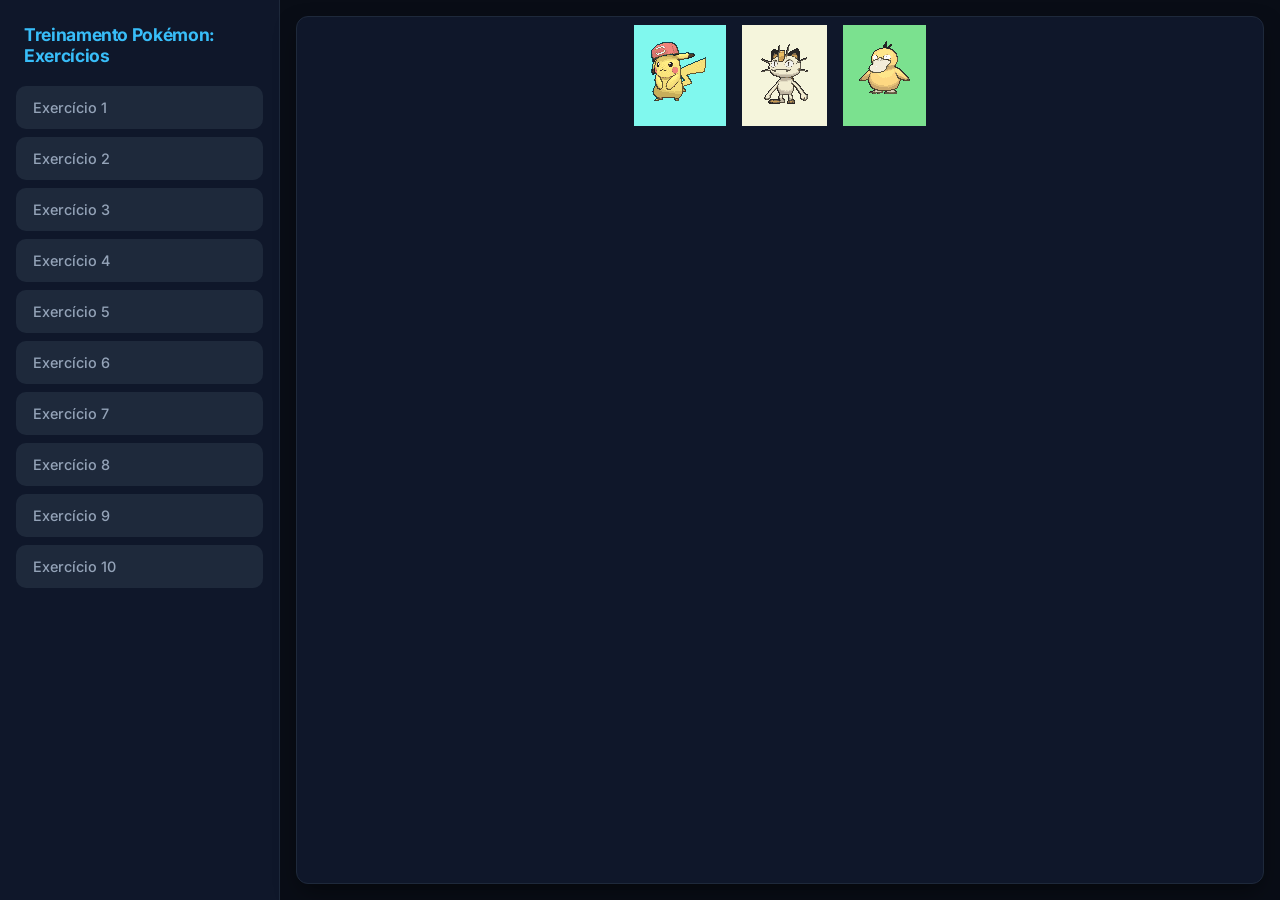
<file: index.html>
<!DOCTYPE html>
<html lang="en">
<head>
    <link rel="stylesheet" href="style.css">
    <meta charset="UTF-8">
    <meta name="viewport" content="width=device-width, initial-scale=1.0">
    <title>Document</title>
</head>
<body>
    <nav class="sidebar">
        <h1 class="title"> Treinamento Pokémon: Exercícios</h1>
        <ul class="menu-list">
            <li><a href="ex01.html" class="menu-link" target="iframe_exercicios">Exercício 1</a></li>
            <li><a href="ex02.html" class="menu-link" target="iframe_exercicios">Exercício 2</a></li>
            <li><a href="ex03.html" class="menu-link" target="iframe_exercicios">Exercício 3</a></li>
            <li><a href="ex04.html" class="menu-link" target="iframe_exercicios">Exercício 4</a></li>
            <li><a href="ex05.html" class="menu-link" target="iframe_exercicios">Exercício 5</a></li>
            <li><a href="ex06.html" class="menu-link" target="iframe_exercicios">Exercício 6</a></li>
            <li><a href="ex07.html" class="menu-link" target="iframe_exercicios">Exercício 7</a></li>
            <li><a href="ex08.html" class="menu-link" target="iframe_exercicios">Exercício 8</a></li>
            <li><a href="ex09.html" class="menu-link" target="iframe_exercicios">Exercício 9</a></li>
            <li><a href="ex10.html" class="menu-link" target="iframe_exercicios">Exercício 10</a></li>
        </ul>
    </nav>

<main class="content-area">
    <div class="iframe-container"><iframe src="ex01.html" frameborder="0" name="iframe_exercicios"></iframe></div>
</main>
</body>
</html>
</file>
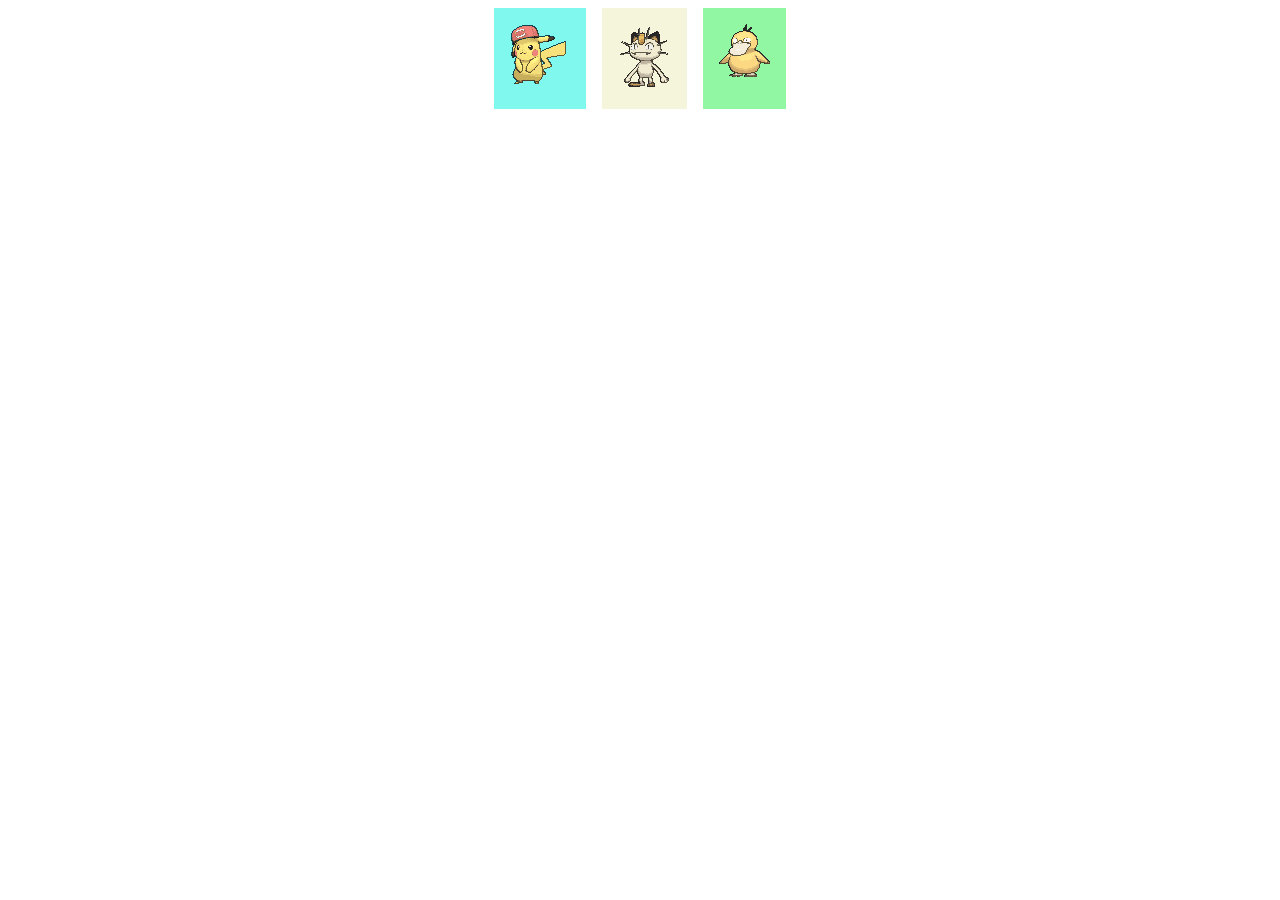
<file: ex01.html>
<!DOCTYPE html>
<html lang="en">
<head>
    <meta charset="UTF-8">
    <meta name="viewport" content="width=device-width, initial-scale=1.0">
    <title>Document</title>
    <link rel="stylesheet" href ="./ex01.css">
</head>
<body>
    <div id="ex1" class="box">
    <div class="pikachu"><img src="./img/pikachu.gif"></div>
    <div class="meowth"><img src="./img/meowth.gif"></div>
    <div class="psyduck"><img src="./img/psyduck.gif"></div>
</div>
    
</body>
</html>
</file>
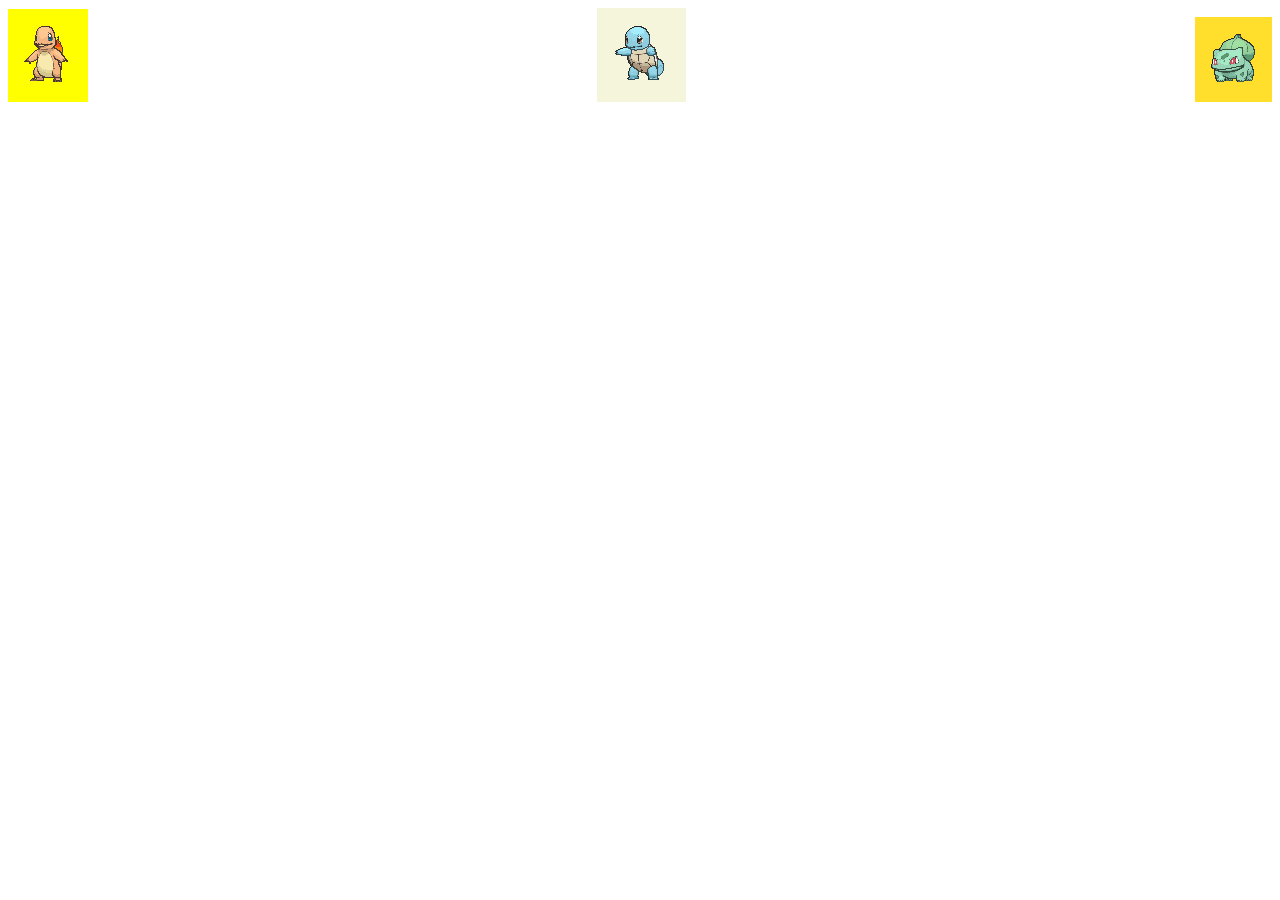
<file: ex02.html>
<!DOCTYPE html>
<html lang="en">
<head>
    <meta charset="UTF-8">
    <meta name="viewport" content="width=device-width, initial-scale=1.0">
    <title>Document</title>
    <link rel="stylesheet" href ="./ex02.css">
</head>
<body>
    <div id="ex2" class="box">
    <div class="Chamander"><img src="./img/charmander.gif"></div>
    <div class="Squirtle"><img src="./img/squirtle.gif"></div>
    <div class="Bulbasaur"><img src="./img/bulbasaur.gif"></div>
</div>
    
</body>
</html>
</file>
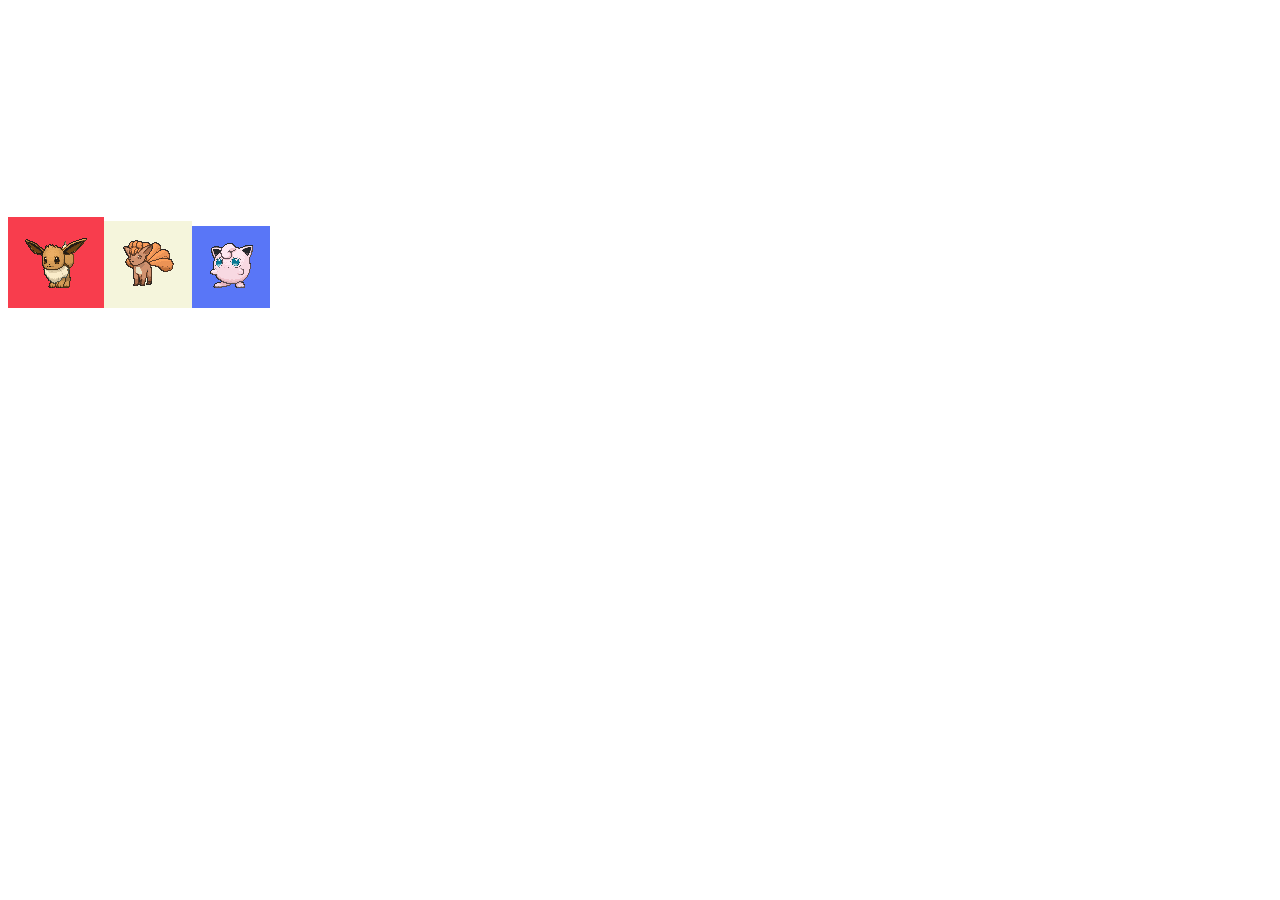
<file: ex03.html>
<!DOCTYPE html>
<html lang="en">
<head>
    <meta charset="UTF-8">
    <meta name="viewport" content="width=device-width, initial-scale=1.0">
    <title>Document</title>
    <link rel="stylesheet" href ="./ex03.css">
</head>
<body>
    <div id="ex3" class="box">
    <div class="Eevee"><img src="./img/eevee.gif"></div>
    <div class="Vulpix"><img src="./img/vulpix.gif"></div>
    <div class="Jigglypuff"><img src="./img/jigglypuff.gif"></div>
</div>
    
</body>
</html>
</file>
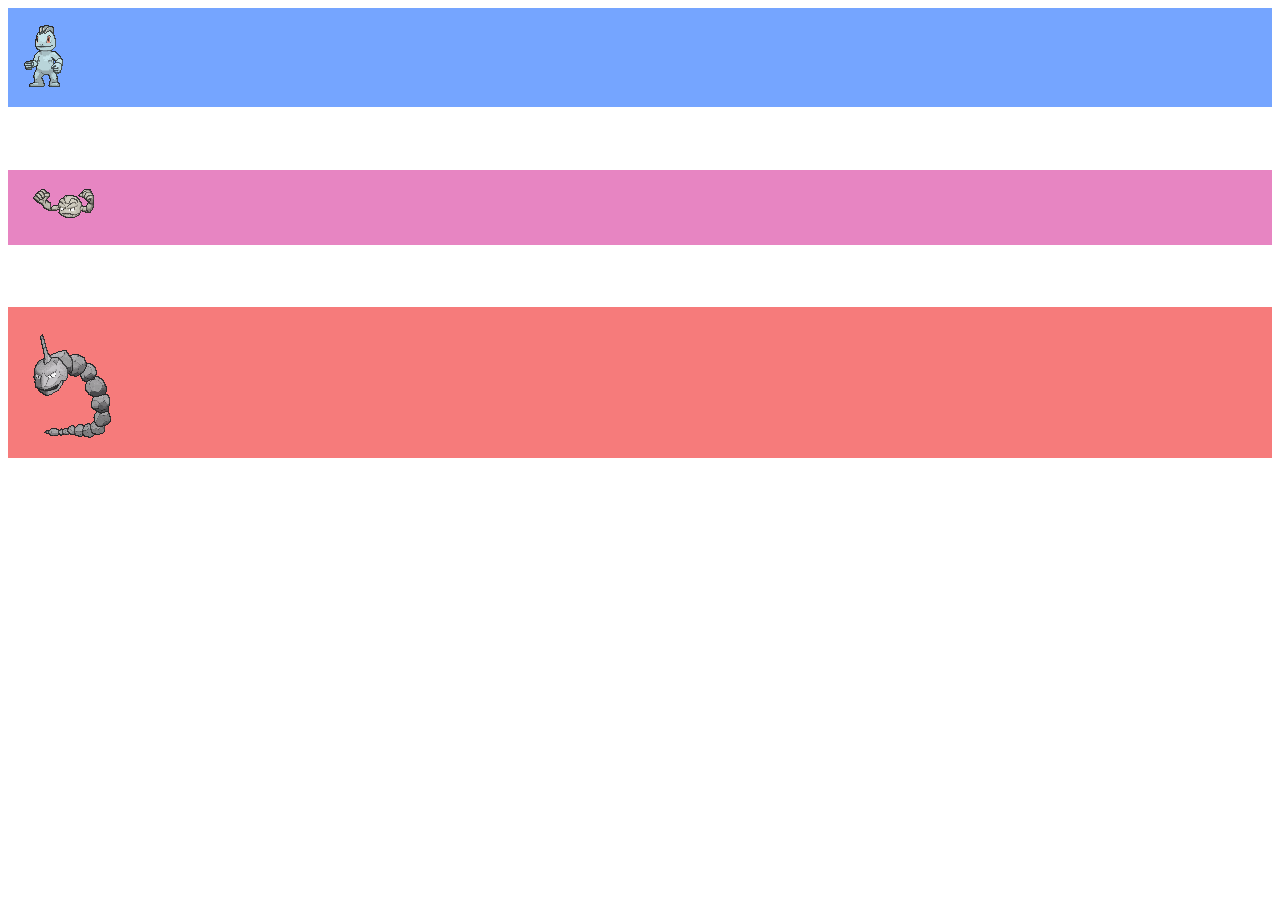
<file: ex04.html>
<!DOCTYPE html>
<html lang="en">
<head>
    <meta charset="UTF-8">
    <meta name="viewport" content="width=device-width, initial-scale=1.0">
    <title>Document</title>
    <link rel="stylesheet" href ="./ex04.css">
</head>
<body>
    <div id="ex1" class="box">
    <div class="Machop"><img src="./img/machop.gif"></div>
    <div class="Geodude"><img src="./img/geodude.gif"></div>
    <div class="Onix"><img src="./img/onix.gif"></div>
</div>
    
</body>
</html>
</file>
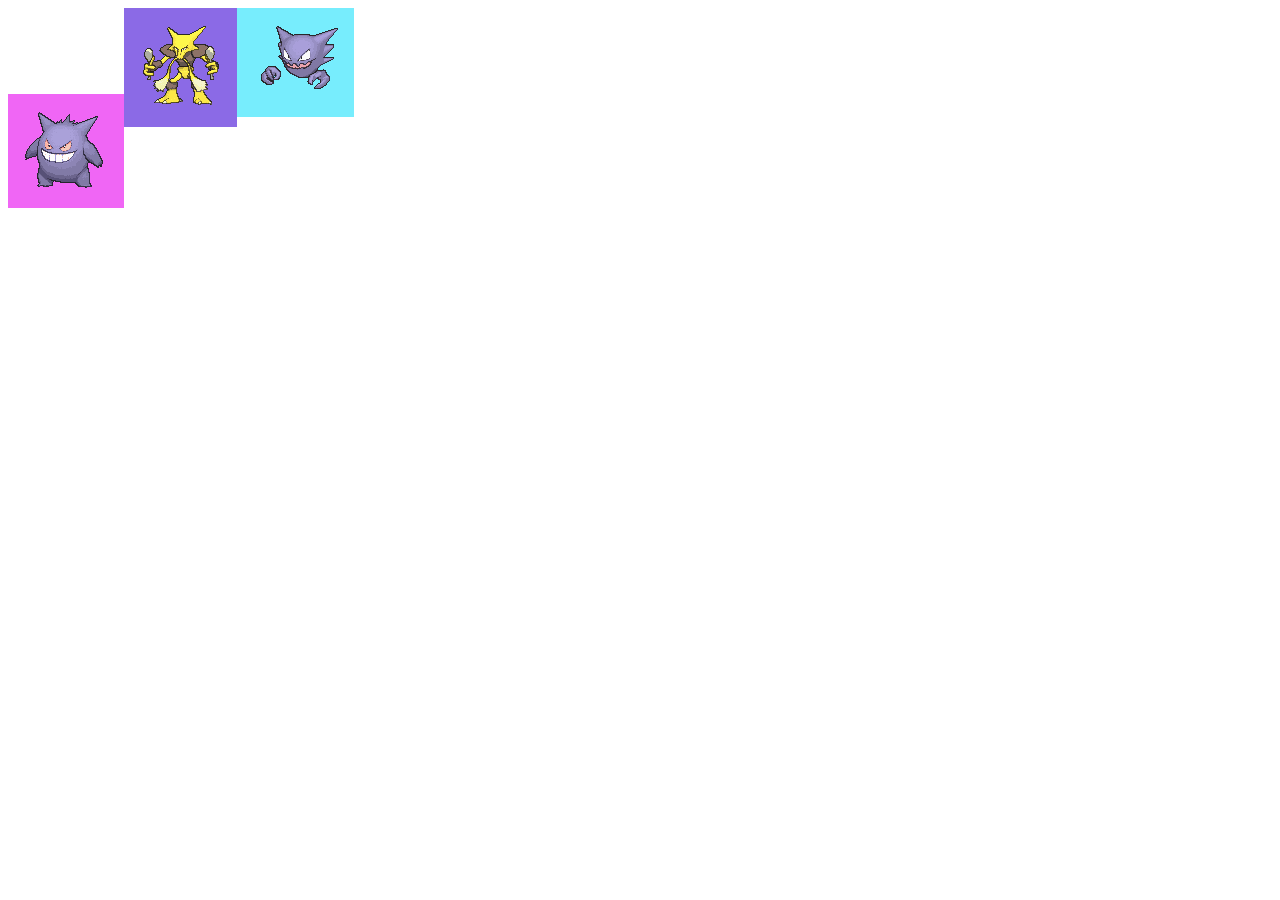
<file: ex05.html>
<!DOCTYPE html>
<html lang="en">
<head>
    <meta charset="UTF-8">
    <meta name="viewport" content="width=device-width, initial-scale=1.0">
    <title>Document</title>
    <link rel="stylesheet" href ="./ex05.css">
</head>
<body>
    <div id="ex1" class="box">
    <div class="Gengar"><img src="./img/gengar.gif"></div>
    <div class="Alakazam"><img src="./img/alakazam.gif"></div>
    <div class="Haunter"><img src="./img/haunter.gif"></div>
</div>
    
</body>
</html>
</file>
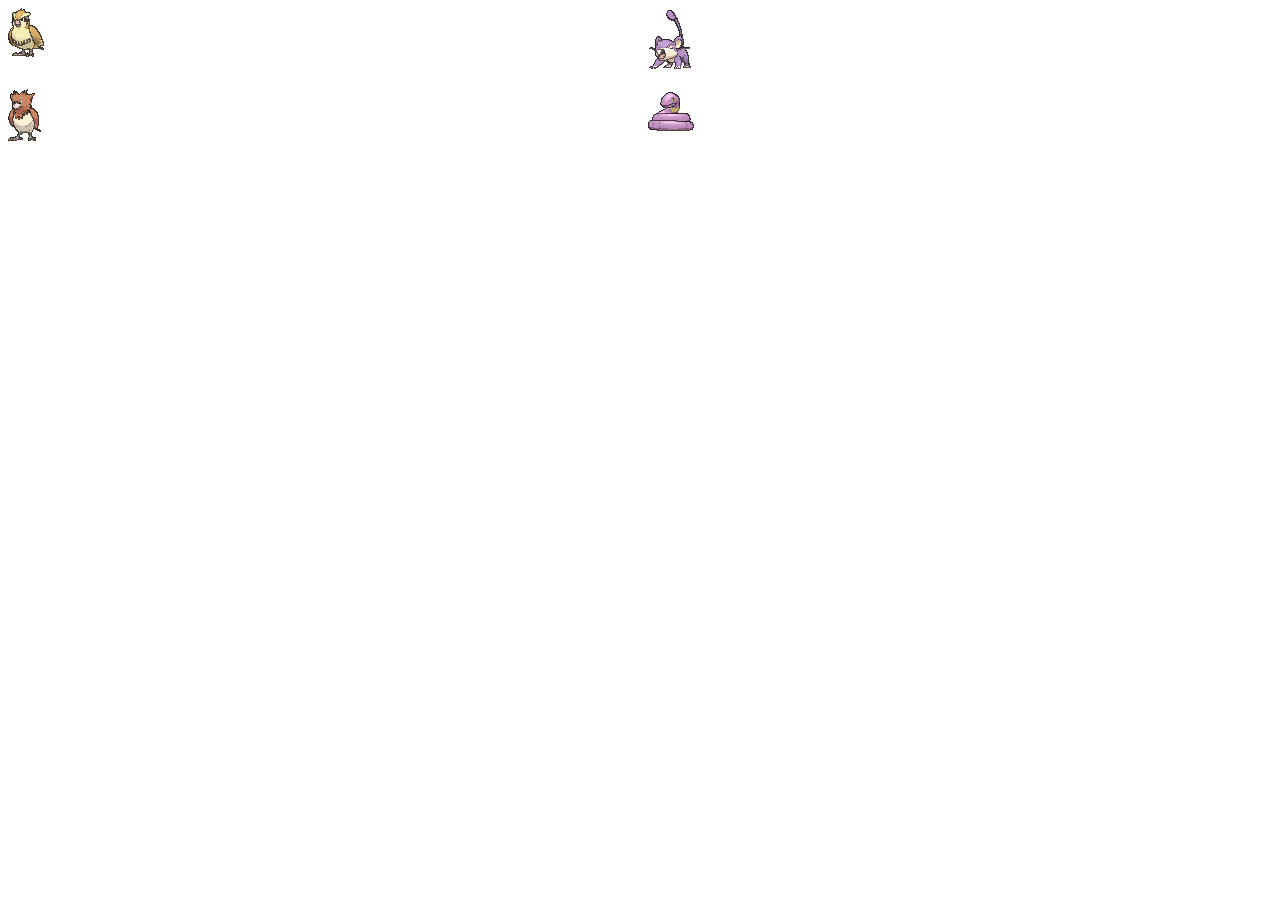
<file: ex06.html>
<!DOCTYPE html>
<html lang="en">
<head>
    <meta charset="UTF-8">
    <meta name="viewport" content="width=device-width, initial-scale=1.0">
    <title>Document</title>
    <link rel="stylesheet" href ="./ex06.css">
</head>
<body>
    <div id="ex1" class="habitat">
    <div class="Pidgey"><img src="./img/pidgey.gif"></div>
    <div class="Rattata"><img src="./img/rattata.gif"></div>
    <div class="Spearow"><img src="./img/spearow.gif"></div>
    <div class="Ekans"><img src="./img/ekans.gif"></div>
</div>
    
</body>
</html>
</file>
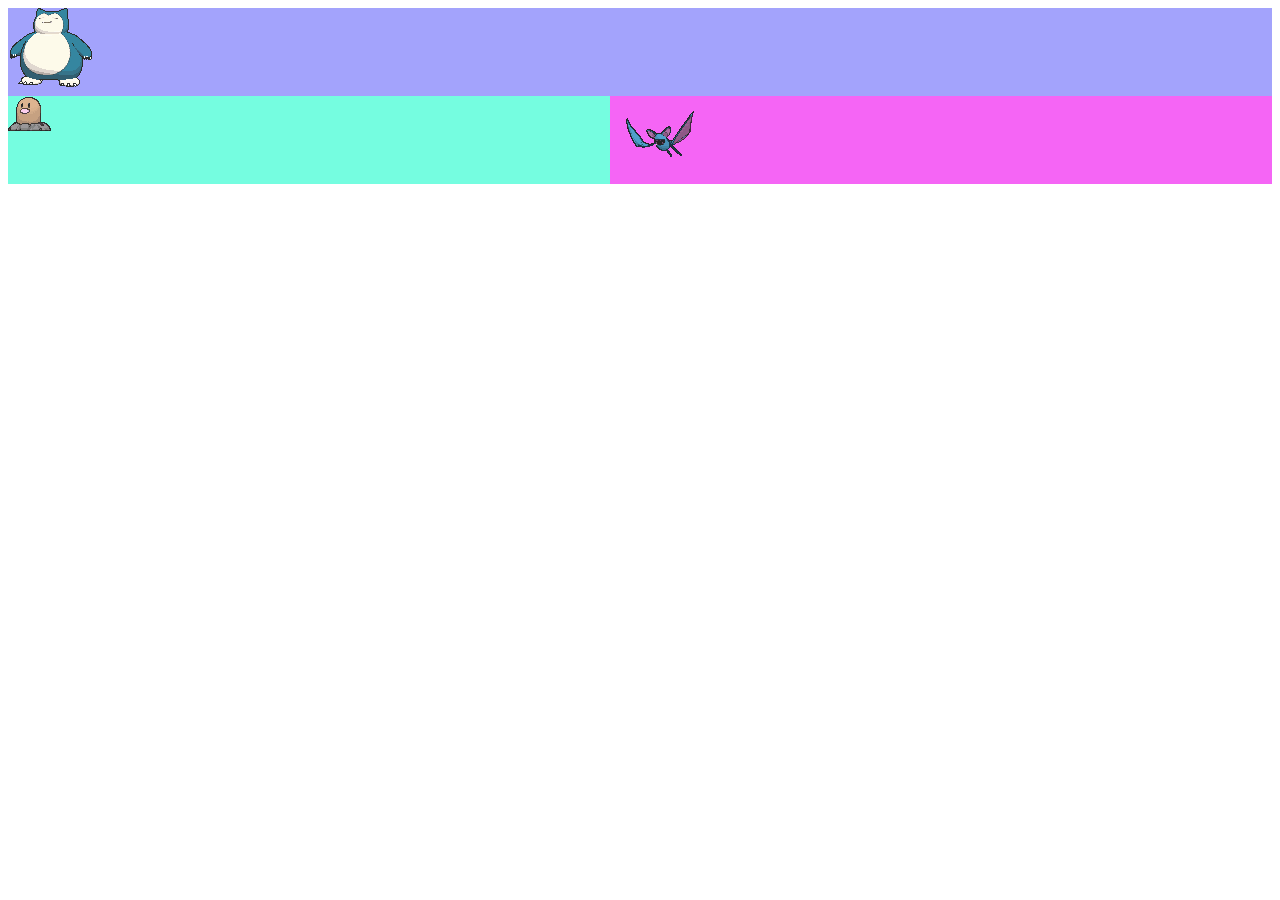
<file: ex07.html>
<!DOCTYPE html>
<html lang="en">
<head>
    <meta charset="UTF-8">
    <meta name="viewport" content="width=device-width, initial-scale=1.0">
    <title>Document</title>
    <link rel="stylesheet" href ="./ex07.css">
</head>
<body>
    <div id="ex1" class="habitat">
    <div class="snorlax"><img src="./img/snorlax.gif"></div>
    <div class="diglett"><img src="./img/diglett.gif"></div>
    <div class="zubat"><img src="./img/zubat.gif"></div>
</div>
    
</body>
</html>
</file>
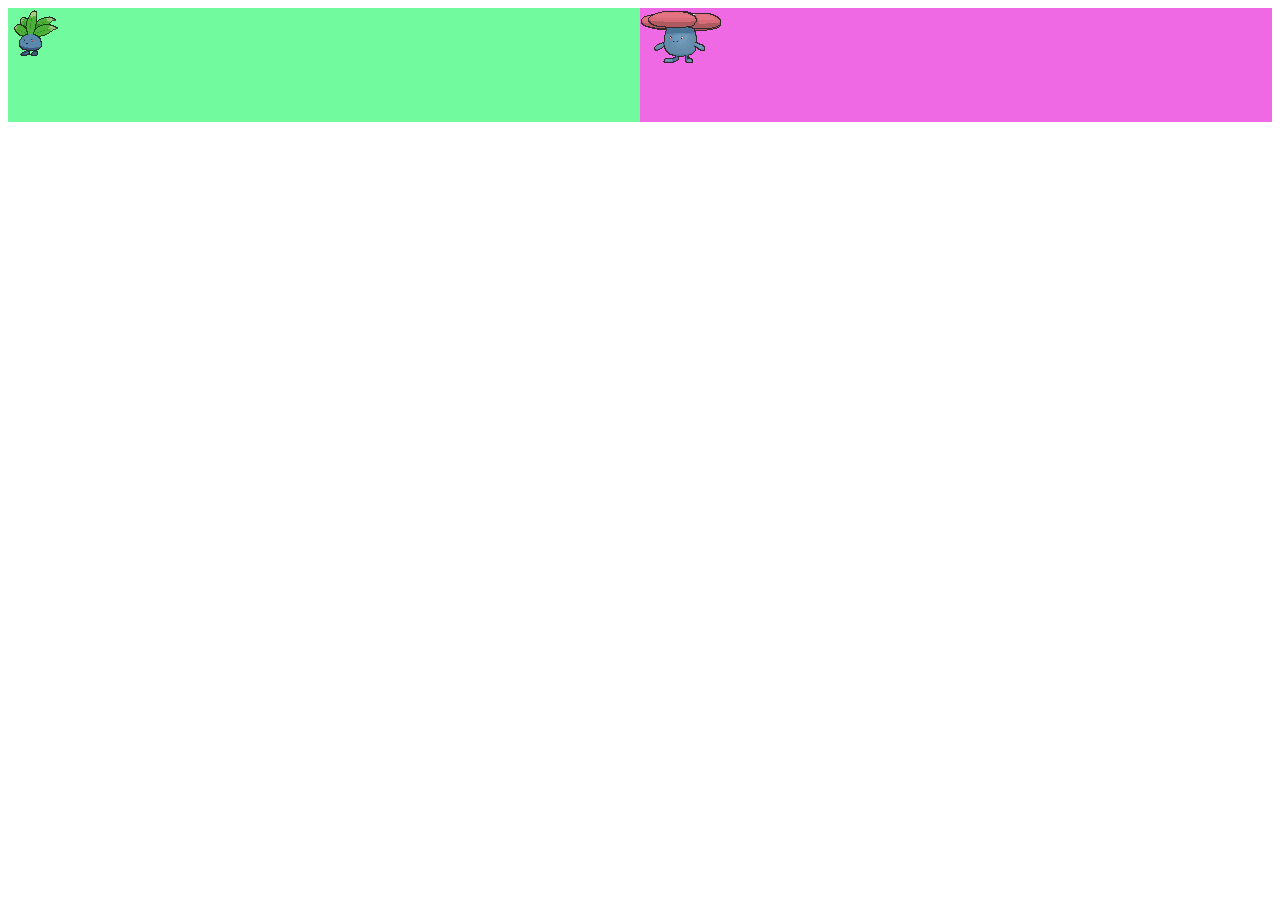
<file: ex08.html>
<!DOCTYPE html>
<html lang="en">
<head>
    <meta charset="UTF-8">
    <meta name="viewport" content="width=device-width, initial-scale=1.0">
    <title>Document</title>
    <link rel="stylesheet" href ="./ex08.css">
</head>
<body>
    <div id="ex1" class="box">
    <div class="Oddish"><img src="./img/oddish.gif"></div>
    <div class="Gloom"><img src="./img/gloom.gif"></div>
    <div class="Vileplume"><img src="./img/vileplume.gif"></div>
</div>
    
</body>
</html>
</file>
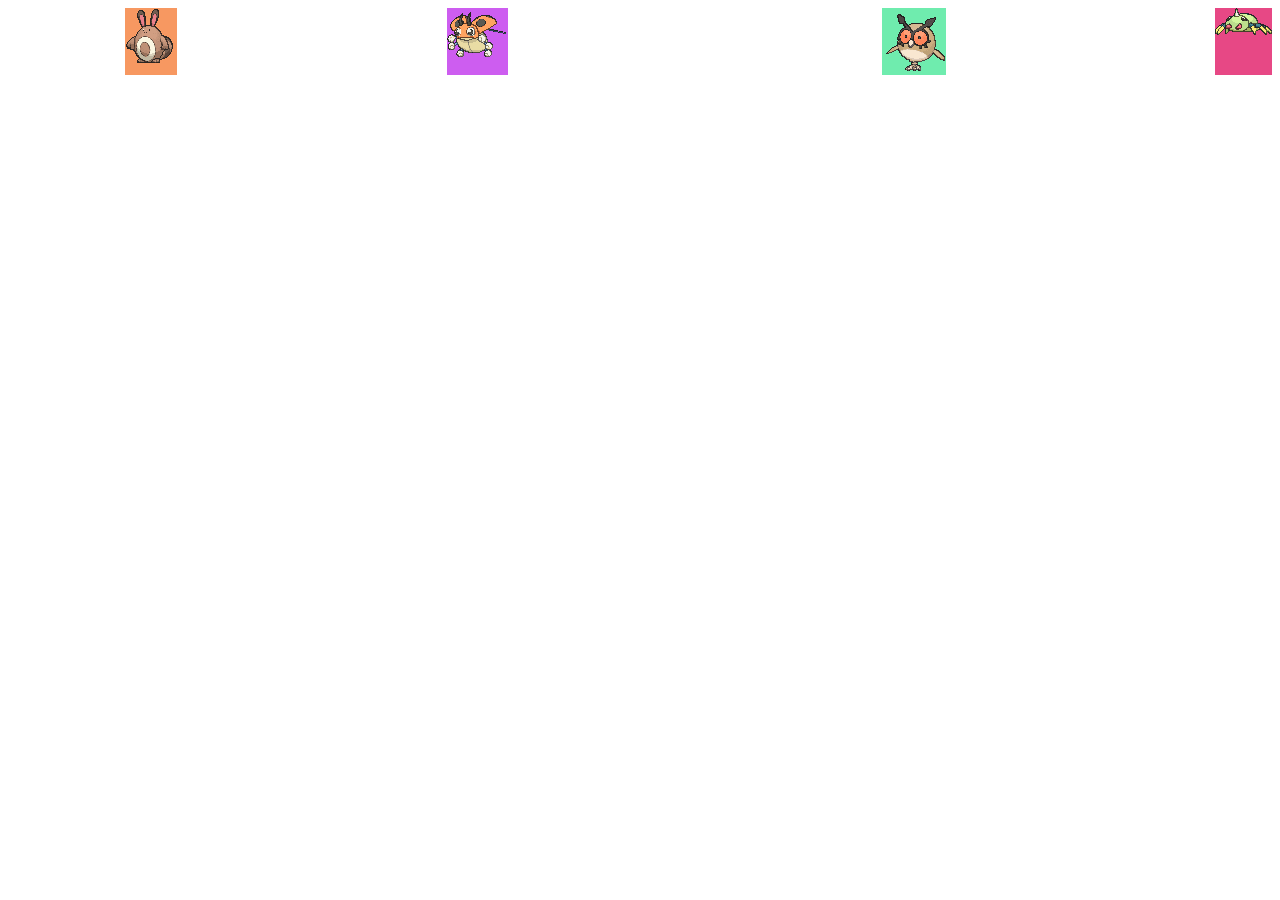
<file: ex09.html>
<!DOCTYPE html>
<html lang="en">
<head>
    <meta charset="UTF-8">
    <meta name="viewport" content="width=device-width, initial-scale=1.0">
    <title>Document</title>
    <link rel="stylesheet" href ="./ex09.css">
</head>
<body>
    <div id="ex1" class="habitat">
    <div class="Sentret"><img src="./img/sentret.gif"></div>
    <div class="Ledyba"><img src="./img/ledyba.gif"></div>
    <div class="Hoothoot"><img src="./img/hoothoot.gif"></div>
    <div class="Spinarak"><img src="./img/spinarak.gif"></div>
</div>
    
</body>
</html>
</file>
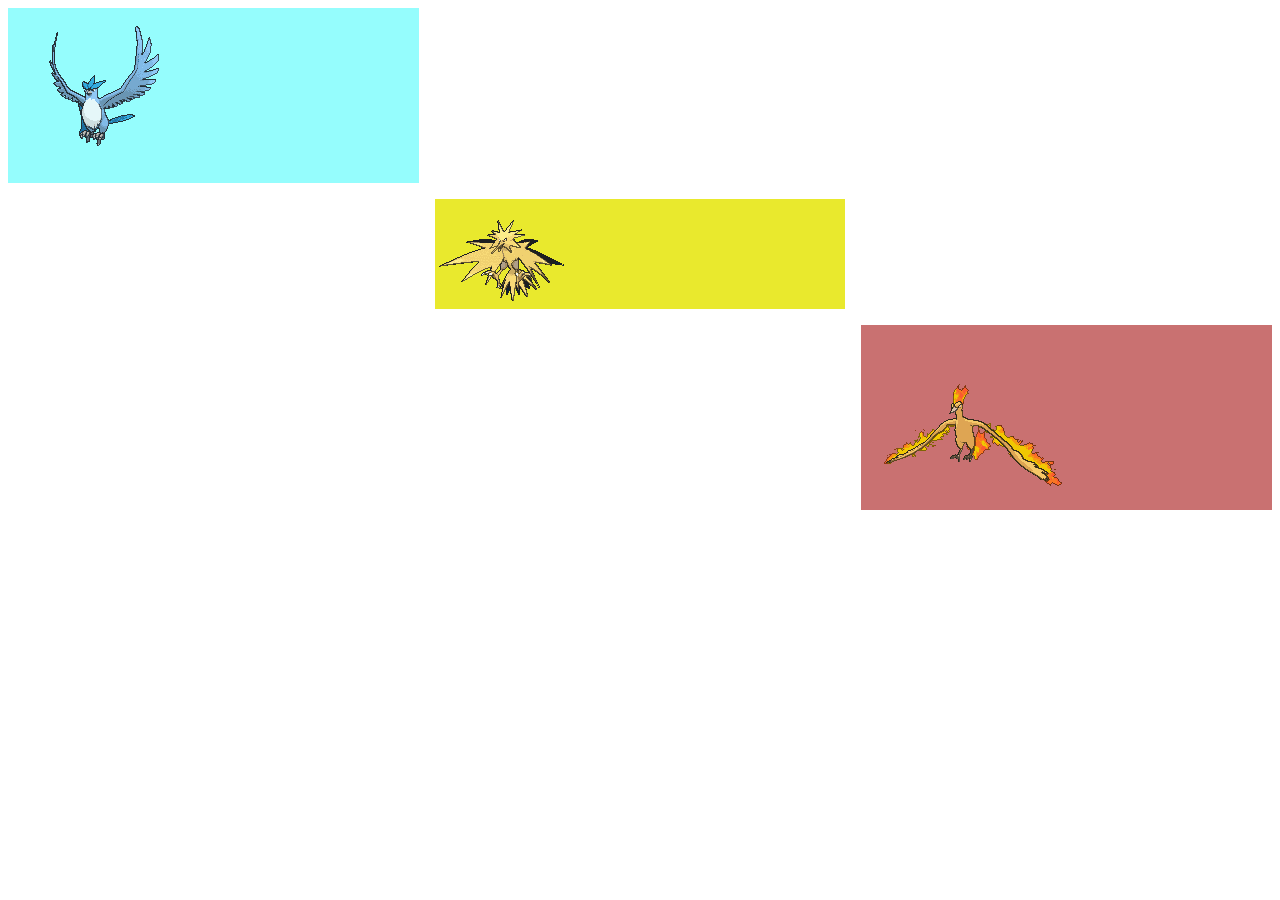
<file: ex10.html>
<!DOCTYPE html>
<html lang="en">
<head>
    <meta charset="UTF-8">
    <meta name="viewport" content="width=device-width, initial-scale=1.0">
    <title>Document</title>
    <link rel="stylesheet" href ="./ex10.css">
</head>
<body>
    <div id="ex1" class="habitat">
    <div class="Articuno"><img src="./img/articuno.gif"></div>
    <div class="Zapdos"><img src="./img/zapdos.gif"></div>
    <div class="Moltres"><img src="./img/moltres.gif"></div>
</div>
    
</body>
</html>
</file>
<file: style.css>
/* CSS by Leandromeda */

@import url('https://fonts.googleapis.com/css2?family=Inter:wght@400;500;600;700&display=swap');

* {
    margin: 0;
    padding: 0;
    box-sizing: border-box;
    font-family: 'Inter', sans-serif;
}

body {
    background-color: #090d16;
    color: #f1f5f9;
    height: 100vh;
    display: flex;
    overflow: hidden;
}

.sidebar {
    width: 280px;
    background-color: #0f172a;
    border-right: 1px solid #1e293b;
    display: flex;
    flex-direction: column;
    padding: 24px 16px;
    gap: 20px;
    overflow-y: auto;
}

.title {
    font-size: 1.1rem;
    font-weight: 700;
    color: #38bdf8;
    padding: 0 8px;
    letter-spacing: -0.02em;
}

.menu-list {
    list-style: none;
    display: flex;
    flex-direction: column;
    gap: 8px;
}

.menu-link {
    display: block;
    padding: 12px 16px;
    color: #94a3b8;
    text-decoration: none;
    background-color: #1e293b;
    border-radius: 10px;
    font-size: 0.9rem;
    font-weight: 500;
    border: 1px solid transparent;
    transition: all 0.2s ease;
}

.menu-link:hover,
.menu-link:focus {
    color: #ffffff;
    background-color: #2563eb;
    border-color: #60a5fa;
    transform: translateX(4px);
}

.content-area {
    flex: 1;
    padding: 16px;
    display: flex;
    flex-direction: column;
}

.iframe-container {
    width: 100%;
    height: 100%;
    border-radius: 12px;
    overflow: hidden;
    border: 1px solid #1e293b;
    background-color: #0f172a;
    box-shadow: 0 10px 25px -5px rgba(0, 0, 0, 0.5);
}

iframe {
    width: 100%;
    height: 100%;
    border: none;
    display: block;
}

@media (max-width: 768px) {
    body {
        flex-direction: column;
    }

    .sidebar {
        width: 100%;
        height: 220px;
        border-right: none;
        border-bottom: 1px solid #1e293b;
    }

    .content-area {
        height: calc(100vh - 220px);
    }
}
</file>
<file: ex01.css>
.box {
    display: flex;
    flex-direction: row;
    justify-content: center;
    align-items: stretch;
    flex-wrap: nowrap;
    gap: 16px;
}

.pikachu {
    padding: 16px;
    background-color: rgb(128, 248, 238)
}
.meowth {
    padding: 18px;
    background-color:beige
}
.psyduck{
    padding:16px;
    background-color: rgba(135, 247, 154, 0.904)
}
</file>
<file: ex02.css>
.box {
    display: flex;
    flex-direction: row;
    justify-content: space-between;
    align-items: flex-end;
    flex-wrap: nowrap;
    gap: 16px;
}


.Chamander {
    padding: 16px;
    background-color: yellow
}
.Squirtle {
    padding: 18px;
    background-color:beige
}
.Bulbasaur{
    padding:16px;
    background-color: rgba(255, 220, 21, 0.904)
}
</file>
<file: ex03.css>
.box {
    display: flex;
    flex-direction: row;
    justify-content: flex-start;
    align-items: flex-end;
    flex-wrap: nowrap;
    height: 300px;
}


.Eevee {
    padding: 16px;
    background-color: rgb(248, 61, 77)
}
.Vulpix {
    padding: 18px;
    background-color:beige
}
.Jigglypuff{
    padding:16px;
    background-color: rgba(72, 104, 247, 0.904)
}
</file>
<file: ex04.css>
.box {
    display: flex;
    flex-direction: column;
    justify-content: space-between;
    align-items: stretch;
    flex-wrap: nowrap;
    height: 450px;
}


.Machop {
    padding: 16px;
    background-color: rgb(117, 165, 255)
}
.Geodude {
    padding: 18px;
    background-color:rgb(231, 133, 194)
}
.Onix{
    padding:16px;
    background-color: rgba(245, 110, 110, 0.904)
}
</file>
<file: ex05.css>
.box {
    display: flex;
    flex-direction: row;
    justify-content: flex-start;
    align-items: flex-start;
    flex-wrap: nowrap;
    height: 200px;
}

.Gengar {
    padding: 16px;
    align-self: flex-end;
    background-color: rgb(240, 102, 245)
}
.Alakazam {
    padding: 18px;
    background-color:rgb(139, 106, 230)
}
.Haunter{
    padding:16px;
    background-color: rgba(105, 236, 253, 0.904)
}
</file>
<file: ex06.css>
.habitat {
    display: grid;
   grid-template-columns: 1fr 1fr;
    grid-template-rows: repeat(2, 1fr);
    gap: 16px;
}

.item-1 {
    grid-column: 1 / 2;
    grid-row: 1 / 2;
    background-color: rgb(255, 203, 107);
}

.item-2 {
    grid-column: 1 / 2;
    grid-row: 2 / 3;
    background-color: rgb(86, 241, 182);
}

.item-3 {
    grid-column: 2 / 3;
    grid-row: 2 / 3;
    background-color: rgb(255, 106, 106);
}

.item-4 {
    grid-column: 2 / 3;
    grid-row: 1 / 2;
    background-color: rgb(22, 113, 192);
}
</file>
<file: ex07.css>
.habitat {
    display: grid;
    grid-column: span 2;
    grid-template-rows: repeat(2, 1fr);
    width: 100%;
}

.snorlax {
    grid-column: 1 / 3;
    grid-row: 1 / 2;
    background-color: rgb(163, 163, 252);
}

.diglett {
    grid-column: 1 / 2;
    grid-row: 2 / 3;
    background-color: rgb(117, 253, 224);
}

.zubat {
    grid-column: 2 / 3;
    grid-row: 2 / 3;
    background-color: rgb(245, 101, 245);
}
</file>
<file: ex08.css>
.box {
    display: grid;
  grid-template-columns: repeat(2, 1fr);
    grid-template-rows: repeat(2, 1fr);
    height: 100%;
}

.Oddish {
     grid-column: 1/ 2;
    grid-row: span 2;
    background-color: rgb(113, 250, 158);
}

.Gloom {
    grid-column: 2 / 2;
    grid-row: 2 / 3;
    background-color: rgb(238, 221, 69);
}

.Vileplume {
    grid-column: 2 / 3;
    grid-row: 1 / 3;
    background-color: rgb(240, 105, 228);
}
</file>
<file: ex09.css>
.habitat {
    display: grid;
    grid-template-columns: repeat(4, 1fr);
    grid-template-rows: repeat(1, 1fr);
    gap: 40px;
   
}

.Sentret {
    grid-column: 1 / 2;
    grid-row: 1 / 2;
     justify-self: center;
     background-color: rgb(247, 152, 97);
}

.Ledyba {
    grid-column: 2 / 3;
    grid-row: 1 / 2;
     justify-self: center;
     background-color: rgb(205, 93, 240);
}   


.Hoothoot {
    grid-column: 3 / 4;
    grid-row: 1 / 2;
     justify-self: end;
     background-color: rgb(111, 236, 174);
}
    
.Spinarak {
    grid-column: 4 / 5;
    grid-row: 1 / 2;
    justify-self: end;
    background-color: rgb(231, 72, 133);
}
</file>
<file: ex10.css>
.habitat {
    display: grid;
    grid-template-columns:repeat(3, 1fr);
    grid-template-rows: (3, 1fr);
    gap: 16px;
}

.Articuno{
    grid-column: 1 /2;
    grid-row: 1/2;
    background-color: rgb(149, 253, 253);
}

.Zapdos {
    grid-column: 2 / 3;
    grid-row: 2 / 3;
    background-color: rgb(233, 233, 45);
}

.Moltres {
    grid-column: 3 / 4;
    grid-row: 3/ 4;
    background-color: rgb(201, 113, 113);
}
</file>
